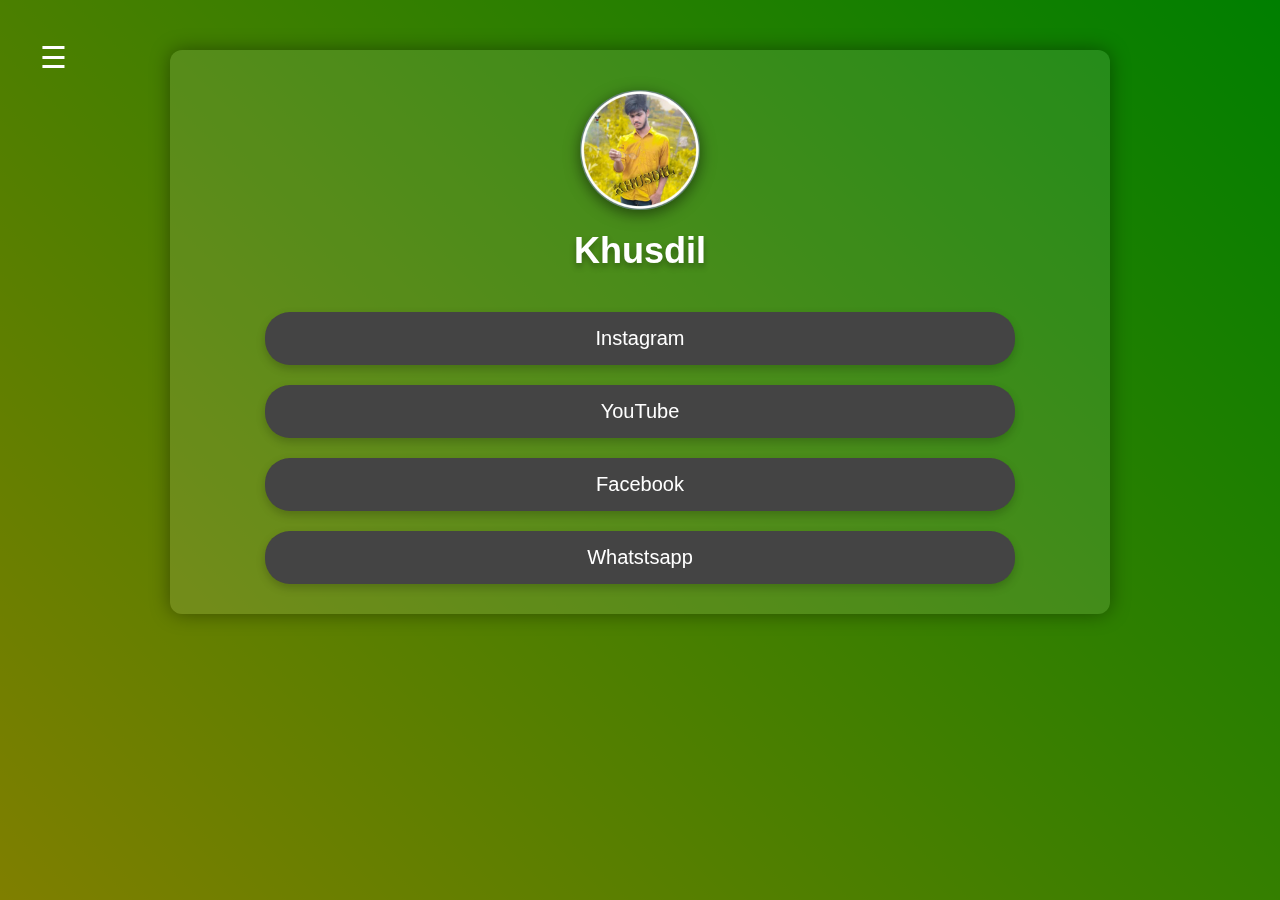
<file: index.html>
<!DOCTYPE html>
<html lang="en">
<head>
    <meta charset="UTF-8">
    <meta name="viewport" content="width=device-width, initial-scale=1.0">
    <link rel="stylesheet" href="styles.css">
    <title>Khusdil</title>
</head>
<body>
    <div id="overlay" onclick="closeNav()"></div>
    <div class="sidebar" id="mySidebar">
        <a href="javascript:void(0)" class="closebtn" onclick="closeNav()">×</a>
        <a href="index.html">Home</a>
        <a href="about.html">About</a>
        <a href="https://www.instagram.com/khusdil.alam.526" target="_blank">Instagram</a>
        <a href="https://www.youtube.com/@facebookvideoediting1307" target="_blank">YouTube</a>
        <a href="https://www.facebook.com/khusdil.alam.526" target="_blank">Facebook</a>
        <a href="https://wa.me/qr/P3SHRXNHFM57N1" target="_blank">Whatsapp</a>
        <a href="whatspIMG.html" target="_blank">Whatsapp Scanner</a>
    </div>

    <div class="hamburger" onclick="openNav()">☰</div>

    <div class="content" id="mainContent">
        <header>
            <div class="image-container">
                <img src="logo.png" alt="Logo" class="logo">
            </div>
            <h1 class="name">Khusdil</h1>
        </header>
        <div id="socials">
            <a href="https://www.instagram.com/khusdil.alam.526" target="_blank" class="social-button">Instagram</a>
            <a href="https://www.youtube.com/@facebookvideoediting1307" target="_blank" class="social-button">YouTube</a>
            <a href="https://www.facebook.com/khusdil.alam.526" target="_blank" class="social-button">Facebook</a>
            <a href="https://wa.me/qr/P3SHRXNHFM57N1" target="_blank" class="social-button">Whatstsapp</a>
        </div>
    </div>
    <script src="script.js"></script>
</body>
</html>
</file>
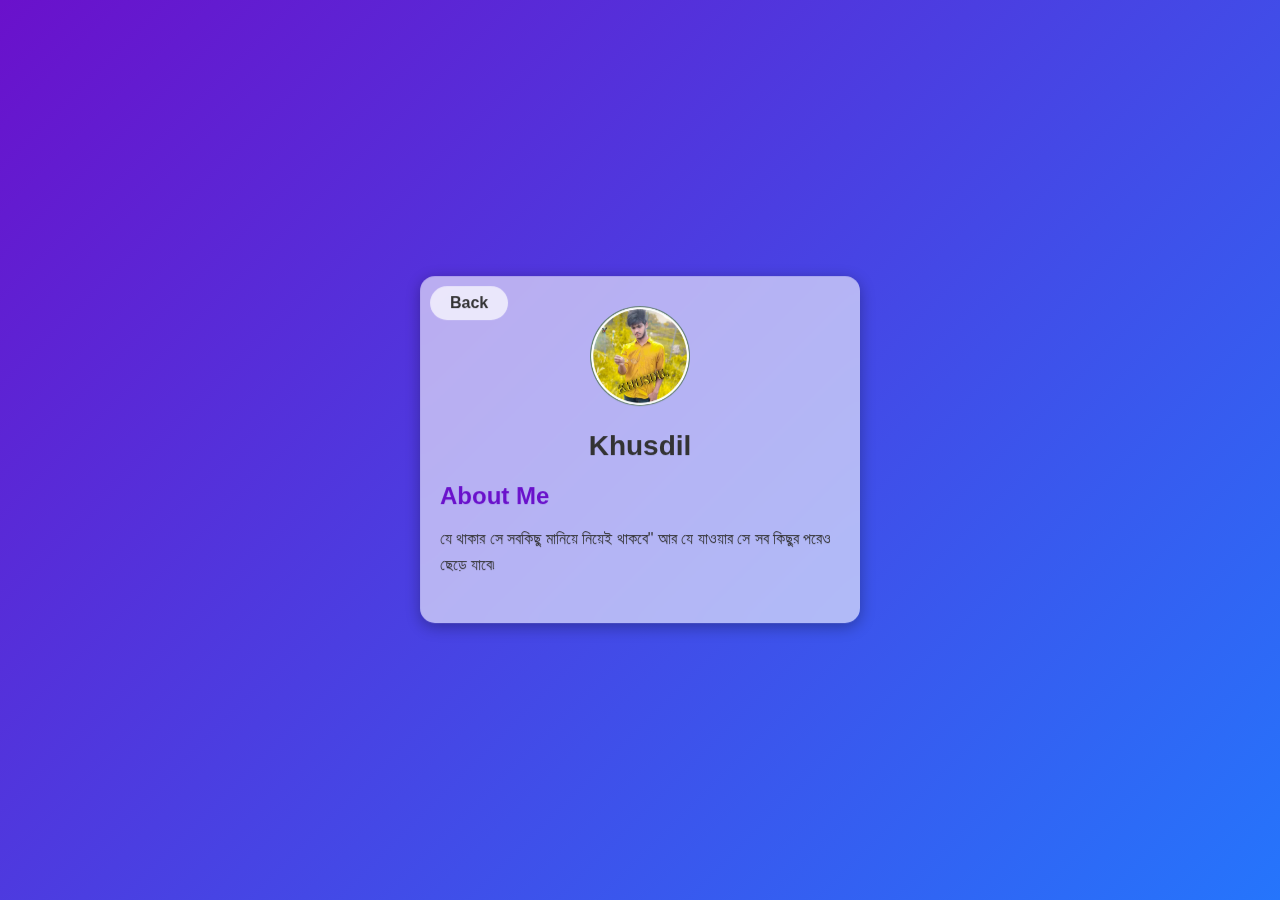
<file: about.html>
<!DOCTYPE html>
<html lang="en">
<head>
    <meta charset="UTF-8">
    <meta name="viewport" content="width=device-width, initial-scale=1.0">
    <title>About Khusdil</title>
    <style>
        body {
            font-family: Arial, sans-serif;
            margin: 0;
            padding: 0;
            display: flex;
            justify-content: center;
            align-items: center;
            min-height: 100vh;
            background: linear-gradient(135deg, #6a11cb, #2575fc);
            color: #fff;
        }
        .container {
            background: rgba(255, 255, 255, 0.6);
            border-radius: 15px;
            padding: 30px 20px;
            max-width: 400px;
            width: 90%;
            text-align: center;
            box-shadow: 0 4px 15px rgba(0, 0, 0, 0.3);
            position: relative;
            color: #333;
            backdrop-filter: blur(10px);
            overflow: hidden; /* Added to resolve overflow issues */
            will-change: transform, opacity; /* Optimize for better rendering during animation */
            animation: slideInFromTop 1s ease-out;
        }
        .back-btn {
            position: absolute;
            top: 10px;
            left: 10px;
            text-decoration: none;
            color: #333;
            font-weight: bold;
            background: rgba(255, 255, 255, 0.7);
            padding: 8px 20px;
            border-radius: 20px;
            transition: background 0.3s ease, color 0.3s ease;
            display: inline-block;
        }
        .back-btn:hover {
            background: rgba(255, 255, 255, 1);
            color: #6a11cb;
        }
        .logo {
            width: 100px;
            height: 100px;
            border-radius: 50%;
            margin-bottom: 10px;
            object-fit: cover;
            animation: fadeIn 1s ease-in-out;
        }
        .name {
            font-size: 28px;
            font-weight: bold;
            margin: 10px 0;
            color: #333;
            animation: slideInFromLeft 1s ease-out;
        }
        .about-container {
            margin-top: 10px;
            text-align: left;
            color: #333;
        }
        .about-container h2 {
            font-size: 24px;
            margin-bottom: 15px;
            color: #6a11cb;
            animation: slideInFromRight 1s ease-out;
        }
        .about-container p {
            line-height: 1.6;
            color: #333;
            animation: slideInFromBottom 1s ease-out;
        }

        /* Keyframes for slideInFromTop animation */
        @keyframes slideInFromTop {
            0% {
                transform: translateY(-100%);
                opacity: 0;
            }
            100% {
                transform: translateY(0);
                opacity: 1;
            }
        }
        /* Keyframes for fadeIn animation */
        @keyframes fadeIn {
            0% {
                opacity: 0;
            }
            100% {
                opacity: 1;
            }
        }
        /* Keyframes for slideInFromLeft animation */
        @keyframes slideInFromLeft {
            0% {
                transform: translateX(-100%);
                opacity: 0;
            }
            100% {
                transform: translateX(0);
                opacity: 1;
            }
        }
        /* Keyframes for slideInFromRight animation */
        @keyframes slideInFromRight {
            0% {
                transform: translateX(100%);
                opacity: 0;
            }
            100% {
                transform: translateX(0);
                opacity: 1;
            }
        }
        /* Keyframes for slideInFromBottom animation */
        @keyframes slideInFromBottom {
            0% {
                transform: translateY(100%);
                opacity: 0;
            }
            100% {
                transform: translateY(0);
                opacity: 1;
            }
        }

        /* Media Query for mobile devices */
        @media (max-width: 600px) {
            .container {
                max-width: 90%;
                width: 100%;
                padding: 20px 15px;
            }
            .name {
                font-size: 24px;
            }
            .about-container h2 {
                font-size: 20px;
            }
        }
    </style>
</head>
<body>
    <div class="container">
        <a href="index.html" class="back-btn">Back</a>
        <img src="logo.png" alt="Logo" class="logo">
        <div class="name">Khusdil</div>
        <div class="about-container">
            <h2>About Me</h2>
            <p>
               যে থাকার সে সবকিছু মানিয়ে নিয়েই থাকবে" আর যে যাওয়ার সে সব কিছুর পরেও ছেড়ে যাবে৷
            </p>
        </div>
    </div>
</body>
</html>
</file>
<file: styles.css>
/* Reset and body styles */
html, body {
    margin: 0;
    padding: 0;
    width: 100%;
    height: 100%;
    font-family: Arial, sans-serif;
    color: #ffffff;
    overflow-x: hidden; /* Prevent horizontal scroll */
}

body {
  background: linear-gradient(45deg, yellow, lime);
    background-attachment: fixed;
    position: relative;
    display: flex;
    flex-direction: column;
    overflow-y: auto; /* Ensure vertical scroll if needed */
}

/* Background overlay */
body::before {
    content: "";
    position: fixed;
    top: 0;
    left: 0;
    right: 0;
    bottom: 0;
    background: rgba(0, 0, 0, 0.5); /* Dark overlay */
    z-index: -1;
}

/* Smooth animations */
@keyframes fadeIn {
    from { opacity: 0; }
    to { opacity: 1; }
}

/* Sidebar styles */
.sidebar {
    height: 100%;
    width: 250px;
    position: fixed;
    z-index: 2;
    top: 0;
    left: -250px; /* Initially hidden */
    background-color: #111;
    overflow-x: hidden;
    transition: left 0.5s ease; /* Smooth transition */
    padding-top: 60px;
    box-sizing: border-box;
}

.sidebar a {
    padding: 10px 15px;
    text-decoration: none;
    font-size: 25px;
    color: #818181;
    display: block;
    transition: 0.3s;
}

.sidebar a:hover {
    color: #f1f1f1;
}

.sidebar .closebtn {
    position: absolute;
    top: 20px;
    right: 25px;
    font-size: 36px;
}

/* Overlay effect */
#overlay {
    position: fixed;
    display: none;
    width: 100%;
    height: 100%;
    top: 0;
    left: 0;
    right: 0;
    bottom: 0;
    background-color: rgba(0, 0, 0, 0.5); /* Black background with opacity */
    z-index: 1; /* Behind the sidebar */
    cursor: pointer;
}

/* Content container styles */
.content {
    width: 80%;
    max-width: 900px; /* Adjusted width for better appearance */
    margin: 0 auto; /* Centered in the middle of the page */
    padding: 20px;
    background: rgba(255, 255, 255, 0.1); /* Slightly transparent content box */
    border-radius: 12px; /* Adjusted border radius for softer edges */
    box-shadow: 0px 0px 20px rgba(0, 0, 0, 0.4);
    animation: fadeIn 1.5s ease-in-out;
    margin-top: 50px; /* Space from the top */
}

/* Hamburger menu styles */
.hamburger {
    font-size: 30px;
    cursor: pointer;
    margin: 20px;
    position: fixed;
    top: 20px;
    left: 20px;
    z-index: 3;
    color: #fff;
}

/* Header styles */
header {
    text-align: center;
    margin: 20px 0;
}

.image-container {
    position: relative;
    width: 120px;
    height: 120px;
    margin: 0 auto; /* Centered horizontally */
    overflow: hidden;
    border-radius: 50%;
    box-shadow: 0px 4px 15px rgba(0, 0, 0, 0.5); /* Adds slight shadow */
}

.logo {
    width: 100%;
    height: 100%;
    object-fit: cover;
    transition: transform 0.3s ease-in-out;
}

.image-container:hover .logo {
    transform: scale(1.1); /* Slight zoom effect on hover */
}

.name {
    margin-top: 20px;
    font-size: 36px;
    text-shadow: 0px 4px 6px rgba(0, 0, 0, 0.3); /* Adds text shadow */
}

/* Social buttons styles */
#socials {
    margin-top: 30px;
    display: flex;
    flex-direction: column;
    align-items: center;
}

.social-button {
    width: 80%;
    margin: 10px;
    padding: 15px;
    font-size: 20px;
    color: #fff;
    background-color: #444;
    border: none;
    border-radius: 25px; /* More rounded corners */
    text-align: center;
    text-decoration: none; /* Remove underline */
    transition: background-color 0.3s, transform 0.3s, box-shadow 0.3s;
    box-shadow: 0px 4px 10px rgba(0, 0, 0, 0.2); /* Adds initial shadow */
}

.social-button:hover {
    background-color: #555;
    transform: scale(1.05);
    box-shadow: 0px 8px 20px rgba(0, 0, 0, 0.3); /* Add deeper shadow effect */
}

/* Responsive Design */
@media screen and (max-width: 600px) {
    .name {
        font-size: 28px;
    }
}
.hamburger.hidden {
    display: none;
}
</file>
